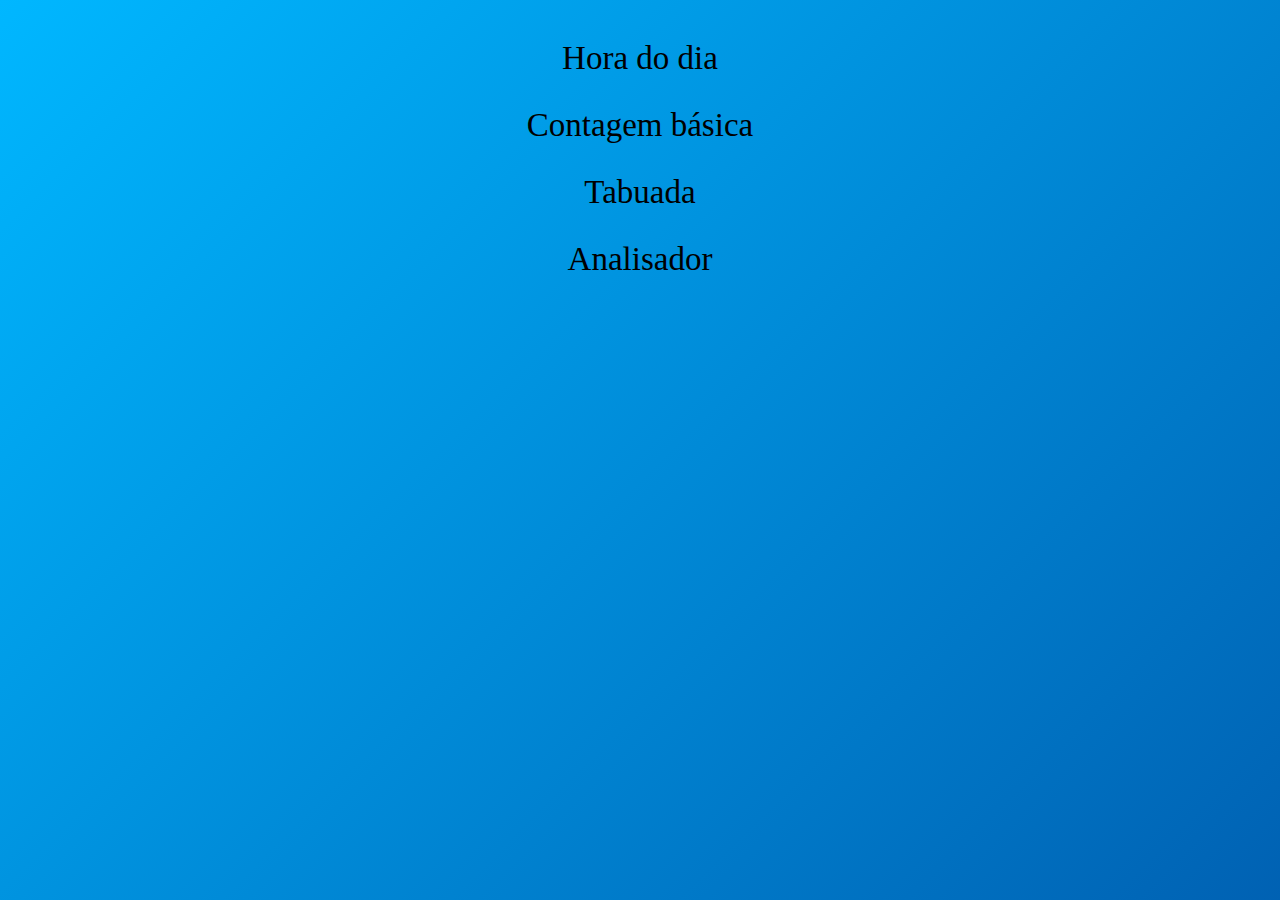
<file: index.html>
<!DOCTYPE html>
<html lang="pt-br">
<head>
    <meta charset="UTF-8">
    <meta http-equiv="X-UA-Compatible" content="IE=edge">
    <meta name="viewport" content="width=device-width, initial-scale=1.0">
    <title>JavaScript</title>
    <link rel="stylesheet" href="https://fonts.googleapis.com/css2?family=Material+Symbols+Outlined:opsz,wght,FILL,GRAD@48,400,0,0" />
    <link rel="stylesheet" href="https://fonts.googleapis.com/css2?family=Material+Symbols+Outlined:opsz,wght,FILL,GRAD@48,400,0,0" />
    <link rel="stylesheet" href="style.css">
</head>
<body>
    <p id="p1">Hora do dia</p>
    <div id="div1">
        <span onclick="aparecer()" id="icone1" class="material-symbols-outlined">
            expand_more
            </span>
        <span onclick="aparecer()"  id="icone2" class="material-symbols-outlined">
                expand_less
                </span>
    </div>
    <div id="div2" class="ms">
        <p id="bomdia">Bom dia!</p>
        <p id="hora">Agora são 10 horas.</p>
        <img id="img1" src="FotoDia.jpg" alt="foto">
        <p id="fe1">Feito por Enzo</p>        
    </div>
    <p id="p2">Contagem básica</p>
    <div id="div3">
        <span onclick="aparecer2()" id="icone3" class="material-symbols-outlined">
            expand_more
            </span>
        <span onclick="aparecer2()"  id="icone4" class="material-symbols-outlined">
                expand_less
                </span>
    </div>
    <div id="div4" class="ms">
        <label id="l1" for="inicio">Início</label>
        <input id="inicio" type="text">
        <label for="fim">Fim</label>
        <input type="text" name="fim" id="fim" >
        <label for="passo">Passo</label>
        <input type="text" name="passo" id="passo">
        <input type="button" value="Calcular" onclick="calcular()" id="botao1">
        <div id="div5">

        </div>
    </div>
    <p id="p3">Tabuada</p>
    <div id="div6">
        <span onclick="aparecer3()" id="icone5" class="material-symbols-outlined">
            expand_more
            </span>
        <span onclick="aparecer3()"  id="icone6" class="material-symbols-outlined">
                expand_less
                </span>
    </div>
    <div id="div7" class="ms">

            <label id="labelnum" for="num">Número:</label>
            <input id="num" type="number">
            <input type="button" id="botao2" value="Confirmar" onclick="selectfunction()">
            <p id="perror2">Há campos vazios, preencha-os.</p>
            <select name="select1" id="select1" size="10">
            </select>
        
    </div>
    <p id="p4">Analisador</p>
    <div id="div8">
        <span onclick="aparecer4()" id="icone7" class="material-symbols-outlined">
            expand_more
            </span>
        <span onclick="aparecer4()"  id="icone8" class="material-symbols-outlined">
                expand_less
                </span>
    </div>
    <div id="div9" class="ms">
        <label id="labelnum2" for="num2">Número (entre 0 e 100)</label>
        <input type="text" name="num2" id="num2">
        <button onclick="add()"  id="botao3">Adicionar</button>
        <button onclick="finalizar()" id="botao4">Finalizar</button>
        <div id="div10"></div>
        <div id="div11">
        </div>
        <div id="div12">
            
        </div>
    </div>
<script src="script.js"></script>
</body>
</html>
</file>
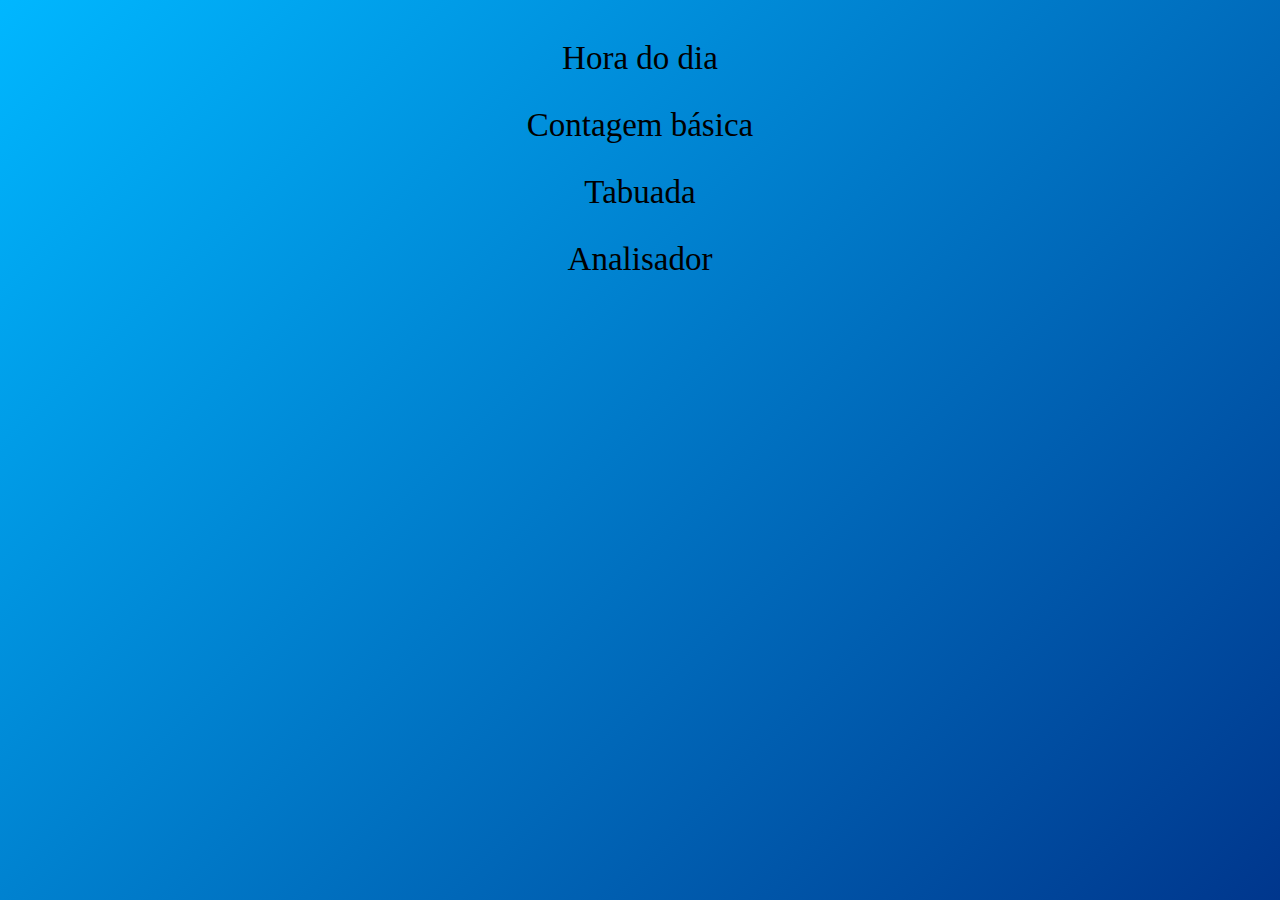
<file: grupo.html>
<!DOCTYPE html>
<html lang="pt-br">
<head>
    <meta charset="UTF-8">
    <meta http-equiv="X-UA-Compatible" content="IE=edge">
    <meta name="viewport" content="width=device-width, initial-scale=1.0">
    <title>JavaScript</title>
    <link rel="stylesheet" href="https://fonts.googleapis.com/css2?family=Material+Symbols+Outlined:opsz,wght,FILL,GRAD@48,400,0,0" />
    <link rel="stylesheet" href="https://fonts.googleapis.com/css2?family=Material+Symbols+Outlined:opsz,wght,FILL,GRAD@48,400,0,0" />
    <link rel="stylesheet" href="grupo.css">
</head>
<body>
    <p id="p1">Hora do dia</p>
    <div id="div1">
        <span onclick="aparecer()" id="icone1" class="material-symbols-outlined">
            expand_more
            </span>
        <span onclick="aparecer()"  id="icone2" class="material-symbols-outlined">
                expand_less
                </span>
    </div>
    <div id="div2">
        <p id="bomdia">Bom dia!</p>
        <p id="hora">Agora são 10 horas.</p>
        <img id="img1" src="FotoDia.jpg" alt="foto">
        <p id="fe1">Feito por Enzo</p>        
    </div>
    <p id="p2">Contagem básica</p>
    <div id="div3">
        <span onclick="aparecer2()" id="icone3" class="material-symbols-outlined">
            expand_more
            </span>
        <span onclick="aparecer2()"  id="icone4" class="material-symbols-outlined">
                expand_less
                </span>
    </div>
    <div id="div4">
        <label id="l1" for="inicio">Início</label>
        <input id="inicio" type="text">
        <label for="fim">Fim</label>
        <input type="text" name="fim" id="fim" >
        <label for="passo">Passo</label>
        <input type="text" name="passo" id="passo">
        <input type="button" value="Calcular" onclick="calcular()" id="botao1">
        <div id="div5">

        </div>
    </div>
    <p id="p3">Tabuada</p>
    <div id="div6">
        <span onclick="aparecer3()" id="icone5" class="material-symbols-outlined">
            expand_more
            </span>
        <span onclick="aparecer3()"  id="icone6" class="material-symbols-outlined">
                expand_less
                </span>
    </div>
    <div id="div7">

            <label id="labelnum" for="num">Número:</label>
            <input id="num" type="number">
            <input type="button" id="botao2" value="Confirmar" onclick="selectfunction()">
            <p id="perror2">Há campos vazios, preencha-os.</p>
            <select name="select1" id="select1" size="10">
            </select>
        
    </div>
    <p id="p4">Analisador</p>
    <div id="div8">
        <span onclick="aparecer4()" id="icone7" class="material-symbols-outlined">
            expand_more
            </span>
        <span onclick="aparecer4()"  id="icone8" class="material-symbols-outlined">
                expand_less
                </span>
    </div>
    <div id="div9">
        <label id="labelnum2" for="num2">Número (entre 0 e 100)</label>
        <input type="text" name="num2" id="num2">
        <button onclick="add()"  id="botao3">Adicionar</button>
        <button onclick="finalizar()" id="botao4">Finalizar</button>
        <div id="div10"></div>
        <div id="div11">
        </div>
        <div id="div12">
            
        </div>
    </div>
<script src="grupo.js"></script>
</body>
</html>
</file>
<file: style.css>
@charset "UTF-8";
*{
    padding: 0px;
    margin: 0px;
    font-family: cursive;
}
body{
    background-image: linear-gradient(-45deg,rgb(2, 0, 124), rgb(85, 173, 255), rgb(0, 32, 121), rgb(0, 183, 255));
    background-size: 300vw 600vw;
    background-repeat: no-repeat;
}
#p1{
    text-align: center;
    padding: 40px 0px 0px 0px;
    font-size: 33px;
}
#div2{
    display: none;
    margin: auto;
    text-align: center;
    width: 50%;
    margin-top: 25px;
    background-color: white;
    border-radius: 30px;
}
#icone1{
    display: block;
}
#icone2{
    display: none;   
}
#bomdia{
    font-size: 25px;
    padding: 10px 0px;
}
#hora{
    font-size: 20px;
    padding: 0px 0px 10px 0px;
}
#img1{
    height: 170px;
    border-radius: 50%;
}
#fe1{
    font-size: 16px;
    padding: 8px;
}

#icone1,#icone2,#icone3,#icone4, #icone5, #icone6{
    position: absolute;
    left: 49%;
    transform: translateX(-50%);
    cursor: pointer;
}
#icone4{
    display: none;
}
#p2{
    padding-top: 30px;
    text-align: center;
    font-size: 33px;
}
#l1{
    padding-top: 15px;
}
#div4{
    display: none;
    margin: 40px auto;
    min-height: 265px;
    text-align: center;
    width: 50%;
    margin-top: 25px;
    background-color: #ffff5f;
    border-radius: 30px;
}
label{
    display: block;
}
input{
    padding: 3px;
    border: none;
    border: 1px solid rgba(0, 0, 0, 0.685);
    border-radius: 8px;
}
#botao1{
    display: block;
    margin: 15px auto;
    padding: 12px;
    border: none;
    border: 2px solid rgba(0, 0, 0, 0.542);
    border-radius: 10px;
    cursor: pointer;
}
#botao1:hover{
    background-color: rgb(124, 235, 255);
    animation: clickbotao 0.3s ease-in-out 1  backwards;
}
@keyframes clickbotao {
    0%{
        padding: 12px;
    }
    50%{
        padding: 10px;
    }
    100%{
        padding: 12px;
    }
}
#pcontando{
    padding-bottom: 8px;
}
.pc{
    display: inline-block;
    line-height: 30px;
}
#div5{
    margin: 0px 20px 0px 20px;
    padding-bottom: 20px;
}
#perror, #adderror{
    position: relative;
    color: rgba(175, 10, 10, 0.856);
    font-weight: 900;
    font-size: 14px;
    opacity: 0;
    animation: errorp 7s ease-in-out 1 forwards;
}
#perror::after{
    display: none;
}
@keyframes errorp {
    0%{
        opacity: 0;
    }
    20%{
        opacity: 100%;
    }
    80%{
        opacity: 100%;
    }
    100%{
        opacity: 0;
    }
}
#icone1, #icone2, #icone3, #icone4, #icone5, #icone6, #icone7, #icone8{
    opacity: 0;
    animation: geraliconanimation 2s ease 1 forwards;
}
@keyframes geraliconanimation {
    0%{
        transform: translateY(-20px);
        opacity: 0.3;
    }
    40%{
        transform: translateY(0);
        opacity: 0.8;
    }
    55%{
        transform: translateY(-5px);
        opacity: 1;
    }
    65%{
        transform: translateY(0);
        opacity: 1;
    }
    72%{
        transform: translateY(-2px);
        opacity: 1;
    }
    76%{
        transform: translateY(0px);
        opacity: 1;
    }
    100%{
        transform: translateY(0px);
        opacity: 1;
    }
}
body{
    animation: bodyanim 15s ease-in-out infinite;
}
@keyframes bodyanim {
    0%{
        background-position: 0 0%;
    }
    50%{
        background-position: 100% 0%;
    }
}
#p3, #p4{
    padding-top: 30px;
    text-align: center;
    font-size: 33px;
}
#icone6{
    display: none;
}
#div7{
    display: none;
    margin: 40px auto;
    min-height: 265px;
    text-align: center;
    width: 60%;
    margin-top: 25px;
    background-color: rgb(130, 247, 130);
    border-radius: 30px;
}
#labelnum{
    padding: 20px 0px 10px 0px;
}
#botao2{
    display: block;
    padding: 16px;
    border-radius: 24px;
    position: relative;
    left: 50%;
    transform: translateX(-50%);
    margin-top: 20px;
    border: 2px solid rgba(0, 0, 0, 0.542);
    cursor: pointer;
}
#select1{
    width: 120px;
    margin: 20px 0px 20px 0px;
}
#perror2{
    color: rgb(19, 0, 105);
    display: none;
}
#icone7,#icone8{
    position: absolute;
    left: 49%;
    transform: translateX(-50%);
    cursor: pointer;
}
#icone8{
    display: none;
}
#div9{
    display: none;
    margin: 25px auto;
    min-height: 100px;
    width: 60%;
    text-align: center;
    background-color: rgb(76, 56, 255);
    border-radius: 35px;
}
#labelnum2{
    padding: 10px;
}
#num2{
    display: block;
    margin: auto;
    width: 100px;
    padding-left: 20px;
    border-radius: 20px;
}
#botao3, #botao4{
    padding: 15px;
    border: none;
    border-radius: 15px;
    border: 4px solid rgba(39, 0, 131, 0.753);
    margin: 15px;
    cursor: pointer;
}
.final1{
    padding: 5px;
    color: white;
    font-size: 18px;
}
#final11{
    border-top: 2px dotted rgba(0, 0, 0, 0.603);
    border-radius: 50%;
}
.iconesOn{
    animation: iconesOn 1s ease-in 1 forwards;
}
.iconesOut{
    animation: iconesOut 1s ease-in 1 forwards;
}

@media screen and (width < 448px) {
    .ms{
        min-width: 9px;
    }
    input{
        padding: 3px 2px 3px 20px;
        width: 50%;
    }
    #icone1, #icone3,#icone5,#icone7{
        position: absolute;
        left: 50%;
        transform: translateX(-50%);
    }
    #icone2, #icone4,#icone6, #icone8{
        position: absolute;
        margin-left: 6px;
    }
    #div1, #div3, #div6, #div8{
        position: absolute;
        left: 45%;
        transform: translateX(-50%);
    }
    label{
        margin: 10px 0px;
    }
    #img1{
        width: 140px;
        height: 140px;
    }
}
</file>
<file: grupo.css>
@charset "UTF-8";
*{
    padding: 0px;
    margin: 0px;
    font-family: cursive;
}
body{
    background-image: linear-gradient(-45deg,rgb(2, 0, 124), rgb(85, 173, 255), rgb(0, 32, 121), rgb(0, 183, 255));
    background-size: 300vw 300vw;
    background-repeat: no-repeat;
}
#p1{
    text-align: center;
    padding: 40px 0px 0px 0px;
    font-size: 33px;
}
#div2{
    display: none;
    margin: auto;
    text-align: center;
    width: 50%;
    margin-top: 25px;
    background-color: white;
    border-radius: 30px;
}
#icone1{
    display: block;
}
#icone2{
    display: none;   
}
#bomdia{
    font-size: 25px;
    padding: 10px 0px;
}
#hora{
    font-size: 20px;
    padding: 0px 0px 10px 0px;
}
#img1{
    height: 170px;
    border-radius: 50%;
}
#fe1{
    font-size: 16px;
    padding: 8px;
}

#icone1,#icone2,#icone3,#icone4, #icone5, #icone6{
    position: absolute;
    left: 49%;
    transform: translateX(-50%);
    cursor: pointer;
}
#icone4{
    display: none;
}
#p2{
    padding-top: 30px;
    text-align: center;
    font-size: 33px;
}
#l1{
    padding-top: 15px;
}
#div4{
    display: none;
    margin: 40px auto;
    min-height: 265px;
    text-align: center;
    width: 50%;
    margin-top: 25px;
    background-color: #ffff5f;
    border-radius: 30px;
}
label{
    display: block;
}
input{
    padding: 3px;
    border: none;
    border: 1px solid rgba(0, 0, 0, 0.685);
    border-radius: 8px;
}
#botao1{
    display: block;
    margin: 15px auto;
    padding: 12px;
    border: none;
    border: 2px solid rgba(0, 0, 0, 0.542);
    border-radius: 10px;
    cursor: pointer;
}
#botao1:hover{
    background-color: rgb(124, 235, 255);
    animation: clickbotao 0.3s ease-in-out 1  backwards;
}
@keyframes clickbotao {
    0%{
        padding: 12px;
    }
    50%{
        padding: 10px;
    }
    100%{
        padding: 12px;
    }
}
#pcontando{
    padding-bottom: 8px;
}
.pc{
    display: inline-block;
    line-height: 30px;
}
#div5{
    margin: 0px 20px 0px 20px;
    padding-bottom: 20px;
}
#perror, #adderror{
    position: relative;
    color: rgba(175, 10, 10, 0.856);
    font-weight: 900;
    font-size: 14px;
    opacity: 0;
    animation: errorp 7s ease-in-out 1 forwards;
}
#perror::after{
    display: none;
}
@keyframes errorp {
    0%{
        opacity: 0;
    }
    20%{
        opacity: 100%;
    }
    80%{
        opacity: 100%;
    }
    100%{
        opacity: 0;
    }
}
#icone1, #icone2, #icone3, #icone4, #icone5, #icone6, #icone7, #icone8{
    opacity: 0;
    animation: geraliconanimation 2s ease 1 forwards;
}
@keyframes geraliconanimation {
    0%{
        transform: translateY(-20px);
        opacity: 0.3;
    }
    40%{
        transform: translateY(0);
        opacity: 0.8;
    }
    55%{
        transform: translateY(-5px);
        opacity: 1;
    }
    65%{
        transform: translateY(0);
        opacity: 1;
    }
    72%{
        transform: translateY(-2px);
        opacity: 1;
    }
    76%{
        transform: translateY(0px);
        opacity: 1;
    }
    100%{
        transform: translateY(0px);
        opacity: 1;
    }
}
body{
    animation: bodyanim 15s ease-in-out infinite;
}
@keyframes bodyanim {
    0%{
        background-position: 0 0%;
    }
    50%{
        background-position: 100% 0%;
    }
}
#p3, #p4{
    padding-top: 30px;
    text-align: center;
    font-size: 33px;
}
#icone6{
    display: none;
}
#div7{
    display: none;
    margin: 40px auto;
    min-height: 265px;
    text-align: center;
    width: 60%;
    margin-top: 25px;
    background-color: rgb(130, 247, 130);
    border-radius: 30px;
}
#labelnum{
    padding: 20px 0px 10px 0px;
}
#botao2{
    display: block;
    padding: 16px;
    border-radius: 24px;
    position: relative;
    left: 50%;
    transform: translateX(-50%);
    margin-top: 20px;
    border: 2px solid rgba(0, 0, 0, 0.542);
    cursor: pointer;
}
#select1{
    width: 120px;
    margin: 20px 0px 20px 0px;
}
#perror2{
    color: rgb(19, 0, 105);
    display: none;
}
#icone7,#icone8{
    position: absolute;
    left: 49%;
    transform: translateX(-50%);
    cursor: pointer;
}
#icone8{
    display: none;
}
#div9{
    display: none;
    margin: 25px auto;
    min-height: 100px;
    width: 60%;
    text-align: center;
    background-color: rgb(76, 56, 255);
    border-radius: 35px;
}
#labelnum2{
    padding: 10px;
}
#num2{
    display: block;
    margin: auto;
    width: 100px;
    padding-left: 20px;
    border-radius: 20px;
}
#botao3, #botao4{
    padding: 15px;
    border: none;
    border-radius: 15px;
    border: 4px solid rgba(39, 0, 131, 0.753);
    margin: 15px;
    cursor: pointer;
}
.final1{
    padding: 5px;
    color: white;
    font-size: 18px;
}
#final11{
    border-top: 2px dotted rgba(0, 0, 0, 0.603);
    border-radius: 50%;
}
</file>
